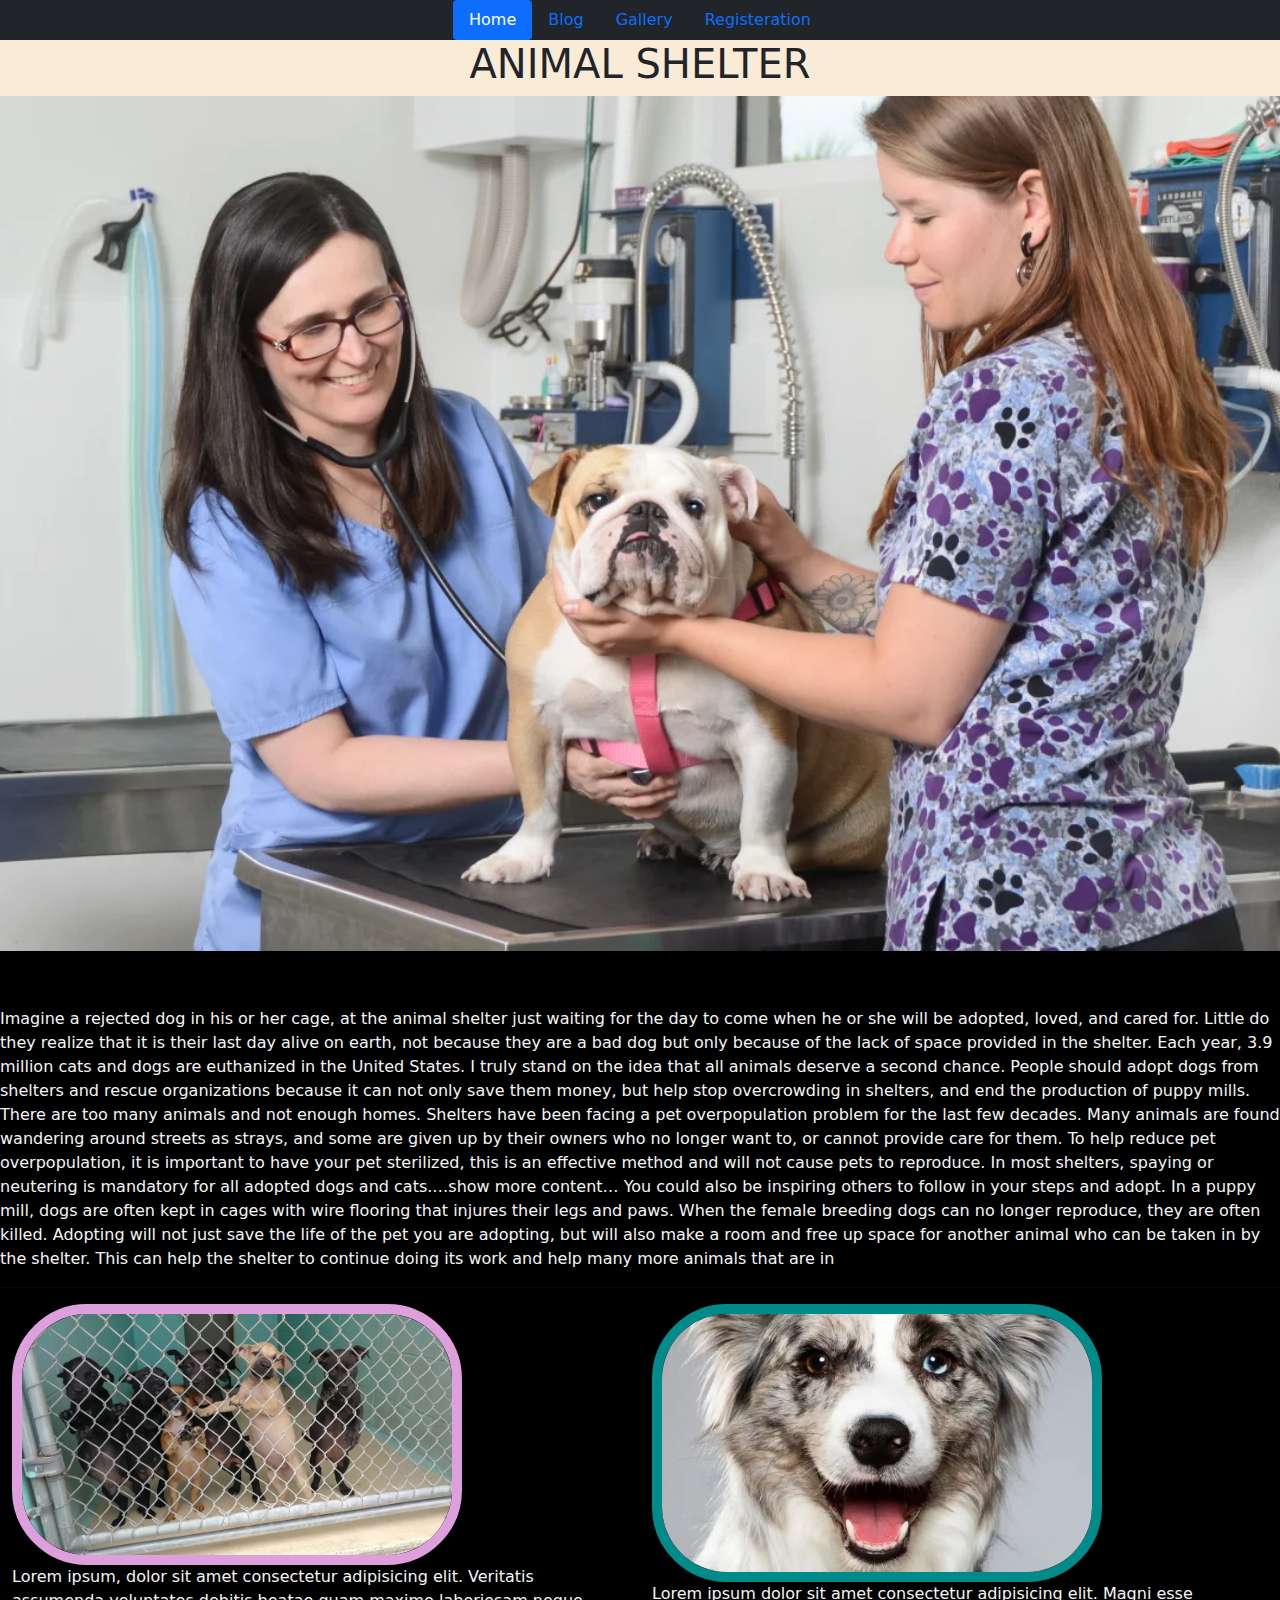
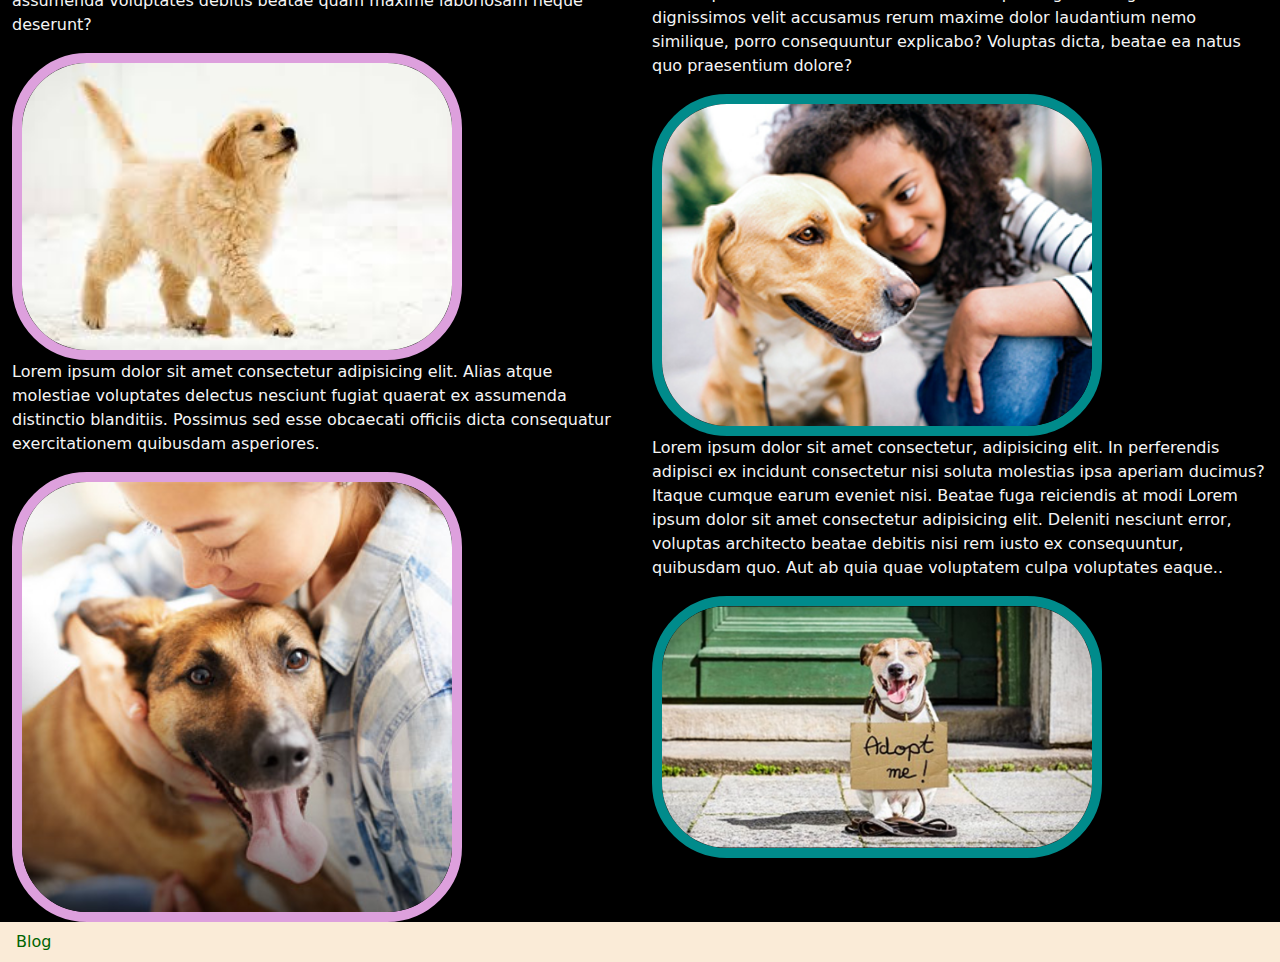
<file: index.html>
<!DOCTYPE html>
<html lang="en">

<head>
  <meta charset="UTF-8">
  <meta http-equiv="X-UA-Compatible" content="IE=edge">
  <meta name="viewport" content="width=device-width, initial-scale=1.0">
  <title>Document</title>
  <link rel="stylesheet" href="./css/bootstrap.css">
  <link rel="stylesheet" href="./css/style.css">
</head>

<body style="background-color: antiquewhite;">
  <header>
    <ul class="nav nav-pills justify-content-center bg-light bg-dark">
      <li class="nav-item"><a href="index.html" class="nav-link active">Home</a></li>
      <li class="nav-item"><a href="blog.html" class="nav-link">Blog </a></li>
      <li class="nav-item"><a href="gallery.html" class="nav-link "> Gallery</a></li>
      <li class="nav-item"><a href="registeration.html" class="nav-link">Registeration</a></li>
    </ul>
  </header>

  <h1 style="text-align: center;">ANIMAL SHELTER</h1>
  <section>
    <img src="./img/Animal_Rescue_Coaltion_z9yfsh.webp" alt="">
  </section>



  <footer>
    <h2>Welcome to BenLee Animal Shelter Service</h2>

    <p>Imagine a rejected dog in his or her cage, at the animal shelter just waiting for the day to come when he or she
      will be adopted, loved, and cared for. Little do they realize that it is their last day alive on earth, not
      because they are a bad dog but only because of the lack of space provided in the shelter. Each year, 3.9 million
      cats and dogs are euthanized in the United States. I truly stand on the idea that all animals deserve a second
      chance. People should adopt dogs from shelters and rescue organizations because it can not only save them money,
      but help stop overcrowding in shelters, and end the production of puppy mills.

      There are too many animals and not enough homes. Shelters have been facing a pet overpopulation problem for the
      last few decades. Many animals are found wandering around streets as strays, and some are given up by their owners
      who no longer want to, or cannot provide care for them. To help reduce pet overpopulation, it is important to have
      your pet sterilized, this is an effective method and will not cause pets to reproduce. In most shelters, spaying
      or neutering is mandatory for all adopted dogs and cats.…show more content…
      You could also be inspiring others to follow in your steps and adopt. In a puppy mill, dogs are often kept in
      cages with wire flooring that injures their legs and paws. When the female breeding dogs can no longer reproduce,
      they are often killed. Adopting will not just save the life of the pet you are adopting, but will also make a room
      and free up space for another animal who can be taken in by the shelter. This can help the shelter to continue
      doing its work and help many more animals that are in
    </p>
    <hr>
    <div class="container-fluid">
      <div class="row">
        <div class="col-6 y">
          <img src="./img/dog 3.webp" alt="">
          <p>Lorem ipsum, dolor sit amet consectetur adipisicing elit. Veritatis assumenda voluptates debitis beatae
            quam maxime laboriosam neque deserunt?</p>
          <img src="./img/img dog.jfif" alt="">
          <P>Lorem ipsum dolor sit amet consectetur adipisicing elit. Alias atque molestiae voluptates delectus nesciunt
            fugiat quaerat ex assumenda distinctio blanditiis. Possimus sed esse obcaecati officiis dicta consequatur
            exercitationem quibusdam asperiores.</P>
          <img src="./img/com ani.jpg" alt="">
        </div>
        <div class="col-6 k">
          <img src="./img/d0g4.webp" alt="">
          <p>Lorem ipsum dolor sit amet consectetur adipisicing elit. Magni esse dignissimos velit accusamus rerum
            maxime dolor laudantium nemo similique, porro consequuntur explicabo? Voluptas dicta, beatae ea natus quo
            praesentium dolore?</p>
          <img src="./img/20-homepage-companion_0.jpg" alt="">
          <P>Lorem ipsum dolor sit amet consectetur, adipisicing elit. In perferendis adipisci ex incidunt consectetur
            nisi soluta molestias ipsa aperiam ducimus? Itaque cumque earum eveniet nisi. Beatae fuga reiciendis at
            modi Lorem ipsum dolor sit amet consectetur adipisicing elit. Deleniti nesciunt error, voluptas architecto
            beatae debitis nisi rem iusto ex consequuntur, quibusdam quo. Aut ab quia quae voluptatem culpa voluptates
            eaque..</P>
          <img src="./img/dog1.jpg" alt="">
        </div>
      </div>
    </div>
  </footer>

  <li class="nav-item"><a href="blog.html" class="nav-link" style="color:darkgreen;">Blog</a></li>


  <script src="./js/bootstrap.js"></script>
  <script src="./js/bootstrap.bundle.min.js"></script>
</body>

</html>
</file>
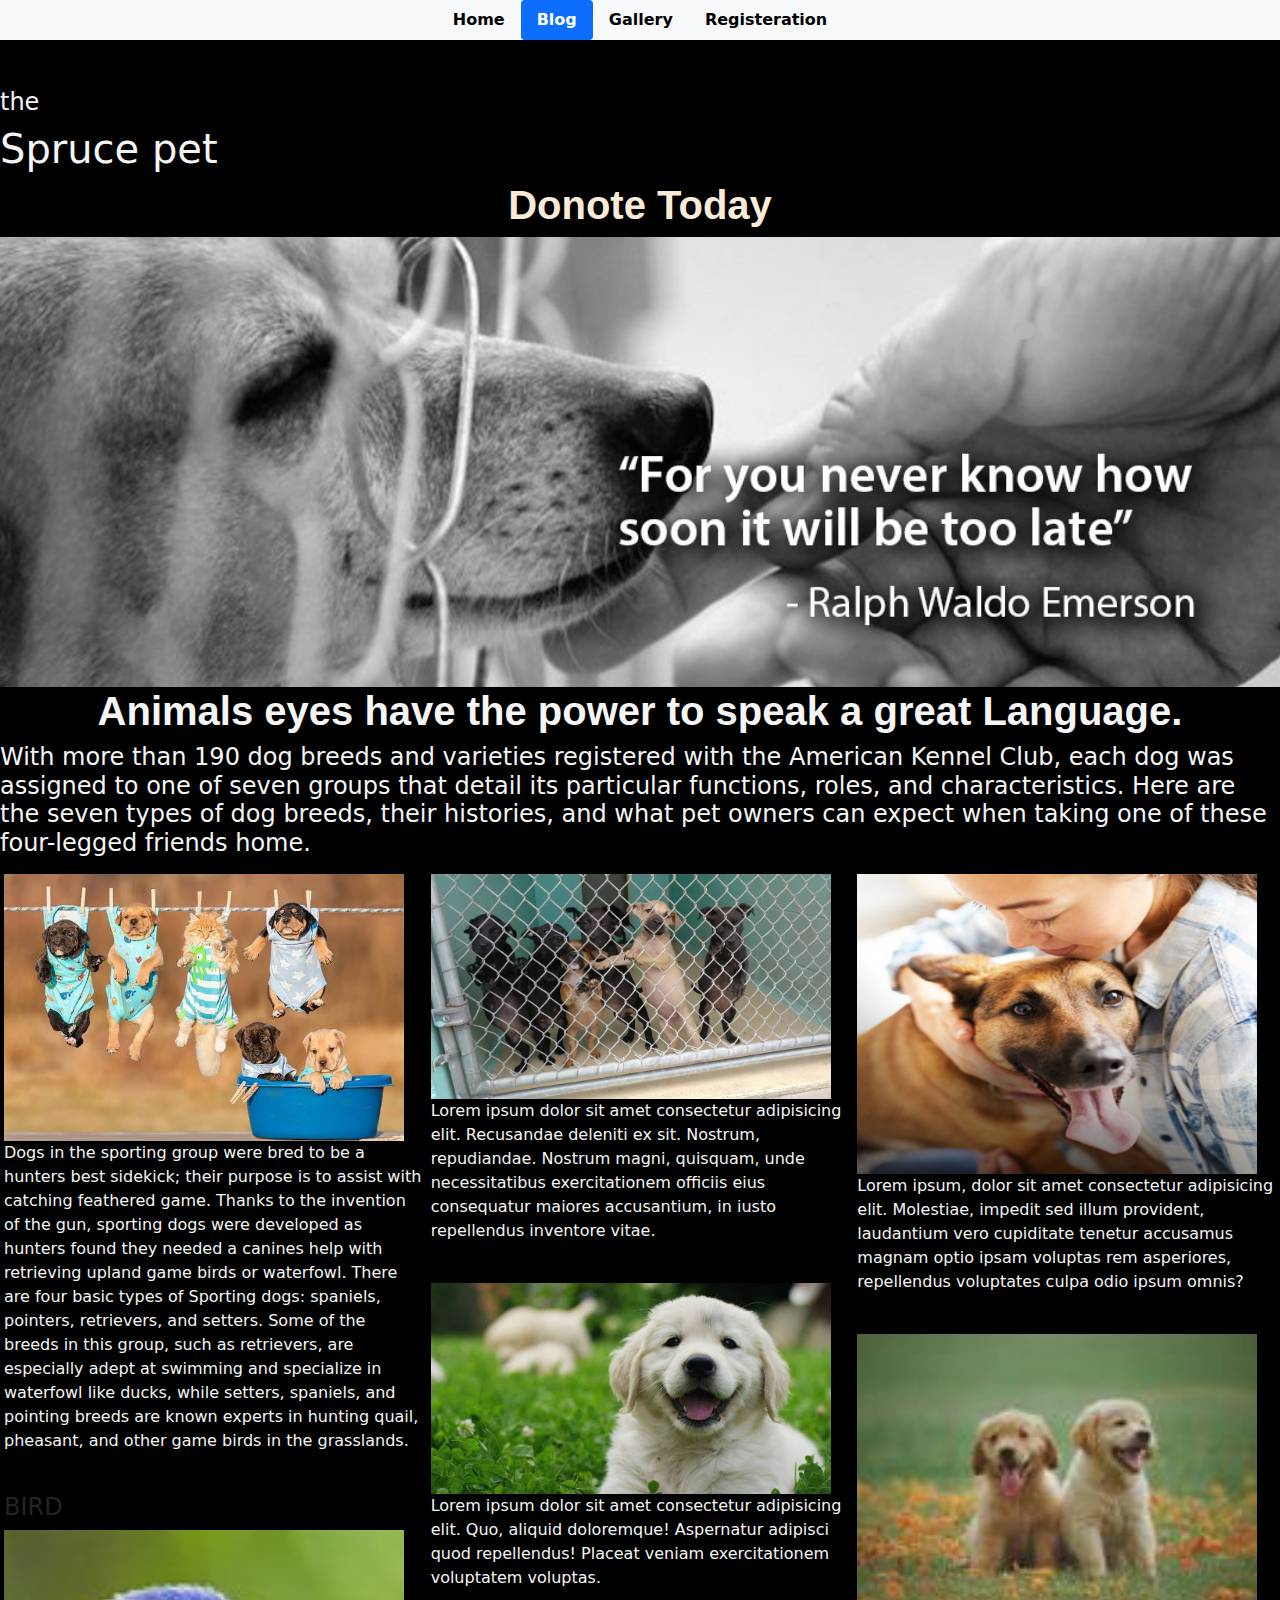
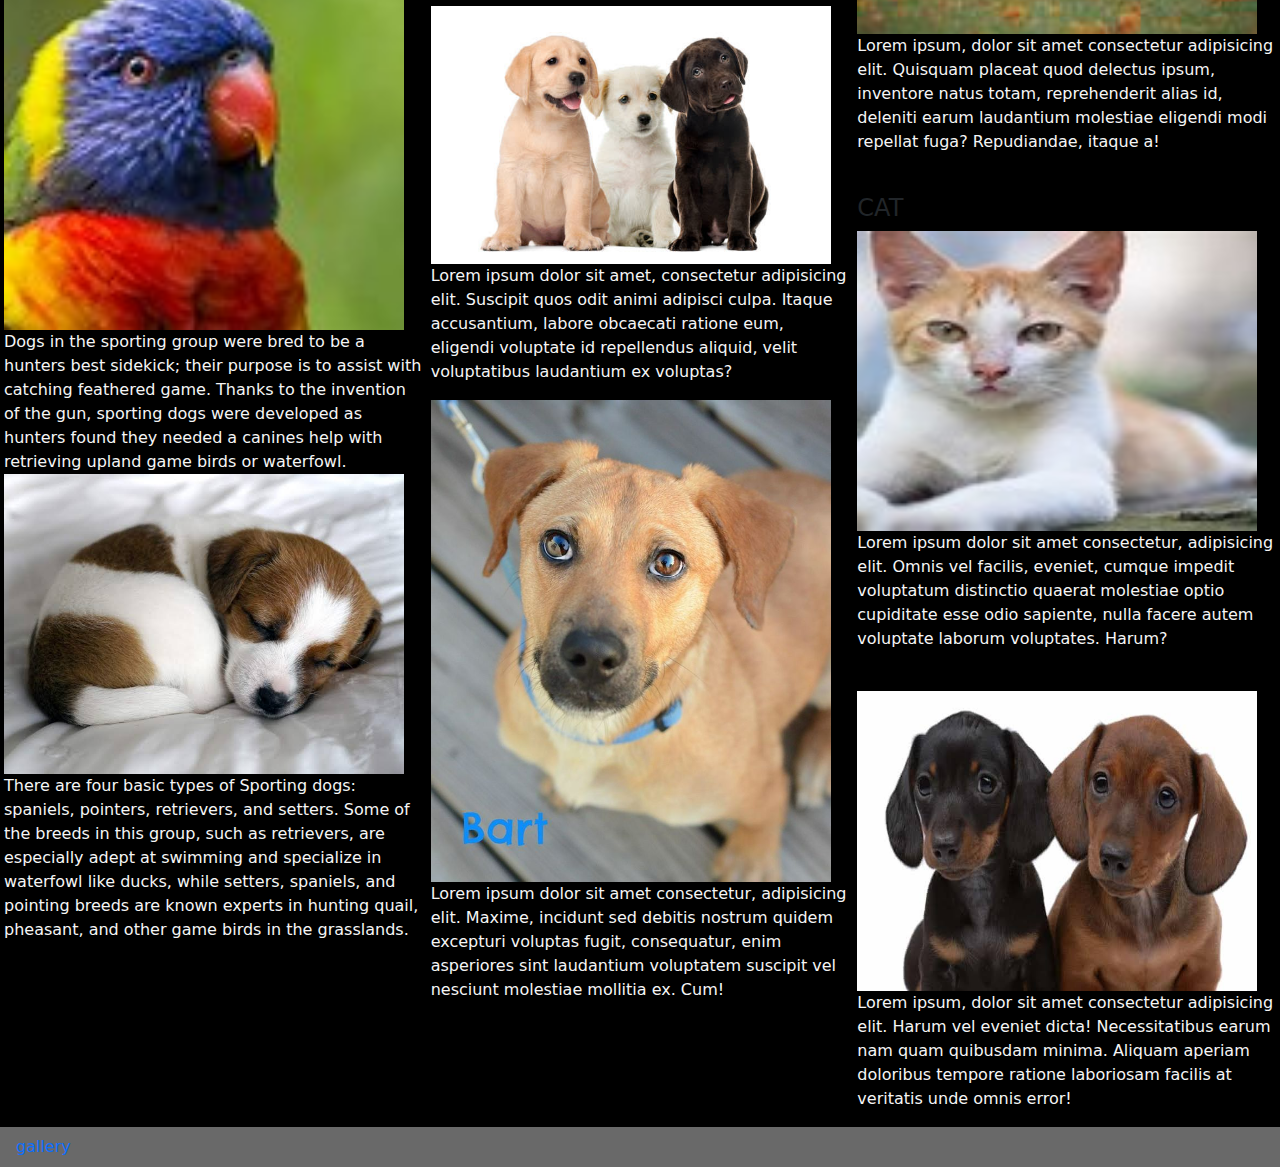
<file: blog.html>
<!DOCTYPE html>
<html lang="en">

<head>
  <meta charset="UTF-8">
  <meta http-equiv="X-UA-Compatible" content="IE=edge">
  <meta name="viewport" content="width=device-width, initial-scale=1.0">
  <title>BENLEE ANIMAL SHELTER WEBSITE</title>
  <link rel="stylesheet" href="./css/bootstrap.css">
  <link rel="stylesheet" href="./css/style.css">
</head>

<body style="background-color:black">
  <header>
    <ul class="nav nav-pills justify-content-center bg-light ko">
      <li class="nav-item"><a href="index.html" class="nav-link ">Home</a></li>
      <li class="nav-item"><a href="blog.html" class="nav-link active">Blog </a></li>
      <li class="nav-item"><a href="gallery.html" class="nav-link"> Gallery</a></li>

      <li class="nav-item"><a href="registeration.html" class="nav-link">Registeration</a></li>
    </ul>
  </header><br><br>
  <h4 style="color: whitesmoke;">the</h4>
  <h1 style="color: whitesmoke;">Spruce pet </h1>
  <h2 style="color: antiquewhite;">Donote Today</h2>
  <img src="./img/animal-rescue-top1.jpg" alt="">

  <h2 style="color: whitesmoke;">Animals eyes have the power to speak a great Language.</h2>
  <h4 style="color: whitesmoke;">With more than 190 dog breeds and varieties registered with the American Kennel Club,
    each dog was assigned to one
    of seven groups that detail its particular functions, roles, and characteristics. Here are the seven types of dog
    breeds, their histories, and what pet owners can expect when taking one of these four-legged friends home.
  </h4>
  <div class="container-fluid">
    <div class="row">
      <div class="col-4 st col-md-4 gx-2 gy-2">
        <img src="./img/IMG_4256.JPG" alt=""><br>
        <p>Dogs in the sporting group were bred to be a hunters best sidekick; their purpose is to assist with catching
          feathered game. Thanks to the invention of the gun, sporting dogs were developed as hunters found they needed
          a canines help with retrieving upland game birds or waterfowl. There are four basic types of Sporting dogs:
          spaniels, pointers, retrievers, and setters. Some of the breeds in this group, such as retrievers, are
          especially adept at swimming and specialize in waterfowl like ducks, while setters, spaniels, and pointing
          breeds are known experts in hunting quail, pheasant, and other game birds in the grasslands.
        </p>
        <br>
        <h4>BIRD</h4>
        <img src="./img/bird.jfif" alt="">
        <p>Dogs in the sporting group were bred to be a hunters best sidekick; their purpose is to assist with catching
          feathered game. Thanks to the invention of the gun, sporting dogs were developed as hunters found they needed
          a canines help with retrieving upland game birds or waterfowl.
          <img src="./img/IMG_4259.JPG" alt="">
          There are four basic types of Sporting dogs: spaniels, pointers, retrievers, and setters. Some of the breeds
          in this group, such as retrievers, are especially adept at swimming and specialize in waterfowl like ducks,
          while setters, spaniels, and pointing breeds are known experts in hunting quail, pheasant, and other game
          birds in the grasslands.
        </p>
        <br>
      </div>
      <div class="col-4 col-md-4 gx-2 gy-2 bl ">
        <img src="./img/dog 3.webp" alt="">
        <p>Lorem ipsum dolor sit amet consectetur adipisicing elit. Recusandae deleniti ex sit. Nostrum, repudiandae.
          Nostrum magni, quisquam, unde necessitatibus exercitationem officiis eius consequatur maiores accusantium, in
          iusto repellendus inventore vitae.</p>
        <br>
        <img src="./img/IMG_4247.JPG" alt="">
        <br>
        <p>Lorem ipsum dolor sit amet consectetur adipisicing elit. Quo, aliquid doloremque! Aspernatur adipisci quod
          repellendus! Placeat veniam exercitationem voluptatem voluptas.</p>
        <img src="./img/IMG_4245.JPG" alt="">
        <p>Lorem ipsum dolor sit amet, consectetur adipisicing elit. Suscipit quos odit animi adipisci culpa. Itaque
          accusantium, labore obcaecati ratione eum, eligendi voluptate id repellendus aliquid, velit voluptatibus
          laudantium ex voluptas?</p>
        <img src="./img/e3c0e8f21a708afd8a0e7868cfaea19f--animal-rescue-animals.jpg" alt="">
        <p>Lorem ipsum dolor sit amet consectetur, adipisicing elit. Maxime, incidunt sed debitis nostrum quidem
          excepturi voluptas fugit, consequatur, enim asperiores sint laudantium voluptatem suscipit vel nesciunt
          molestiae mollitia ex. Cum!</p>
      </div>
      <div class="col-4 col-md-4 gy-2 gx-2 bu">
        <img src="./img/com ani.jpg" alt=""><br>
        <p>Lorem ipsum, dolor sit amet consectetur adipisicing elit. Molestiae, impedit sed illum provident, laudantium
          vero cupiditate tenetur accusamus magnam optio ipsam voluptas rem asperiores, repellendus voluptates culpa
          odio ipsum omnis?</p>
        <br>
        <img src="./img/IMG_4241.PNG" alt="">
        <p>Lorem ipsum, dolor sit amet consectetur adipisicing elit. Quisquam placeat quod delectus ipsum, inventore
          natus totam, reprehenderit alias id, deleniti earum laudantium molestiae eligendi modi repellat fuga?
          Repudiandae, itaque a!</p>
        <br>
        <h4>CAT</h4>
        <img src="./img/cat.jfif" alt="">
        <p>Lorem ipsum dolor sit amet consectetur, adipisicing elit. Omnis vel facilis, eveniet, cumque impedit
          voluptatum distinctio quaerat molestiae optio cupiditate esse odio sapiente, nulla facere autem voluptate
          laborum voluptates. Harum?</p>
        <br>
        <img src="./img/IMG_4258.JPG" alt="">
        <p>Lorem ipsum, dolor sit amet consectetur adipisicing elit. Harum vel eveniet dicta! Necessitatibus earum nam
          quam quibusdam minima. Aliquam aperiam doloribus tempore ratione laboriosam facilis at veritatis unde omnis
          error!</p>
      </div>
    </div>
  </div>
  <li class="nav-item"><a href="gallery.html" class="nav-link" style="background-color: dimgrey">gallery</a></li>
  <script src="./js/bootstrap.js"></script>
  <script src="./js/bootstrap.bundle.min.js"></script>
</body>

</html>
</file>
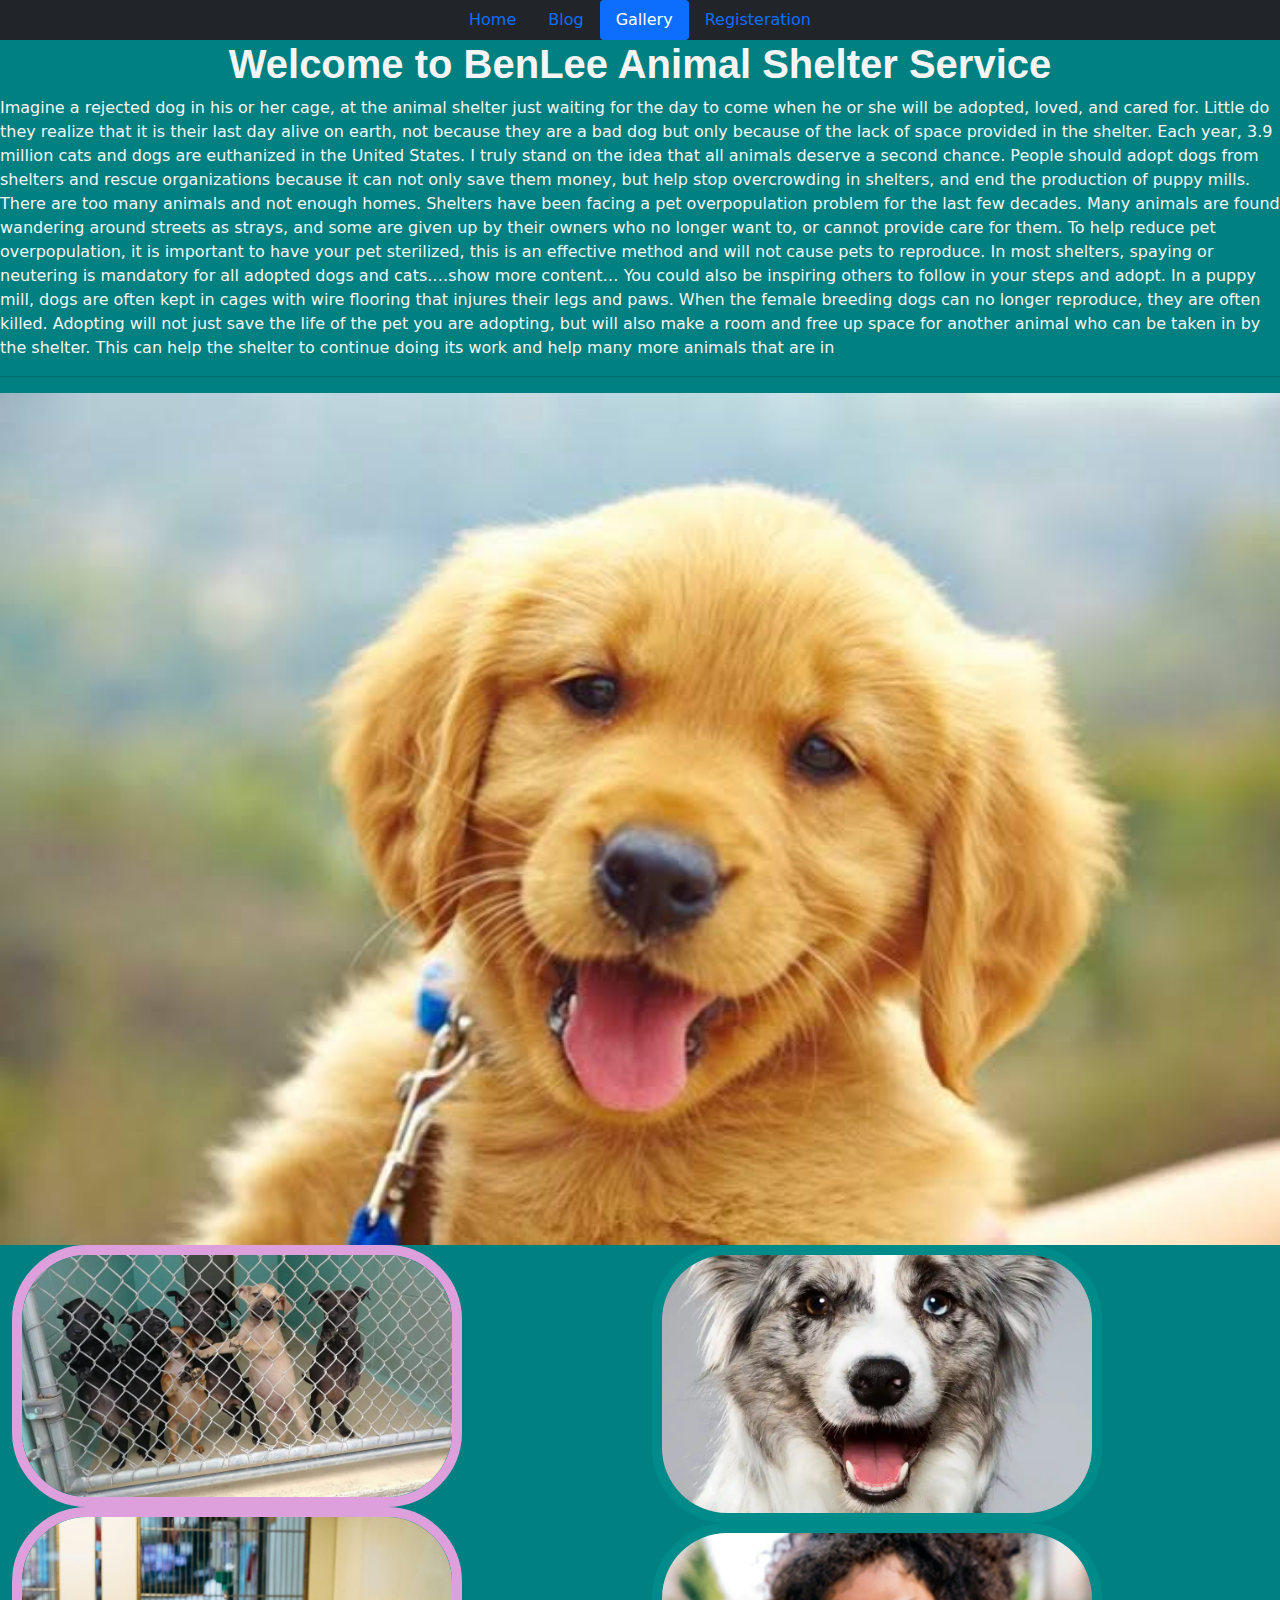
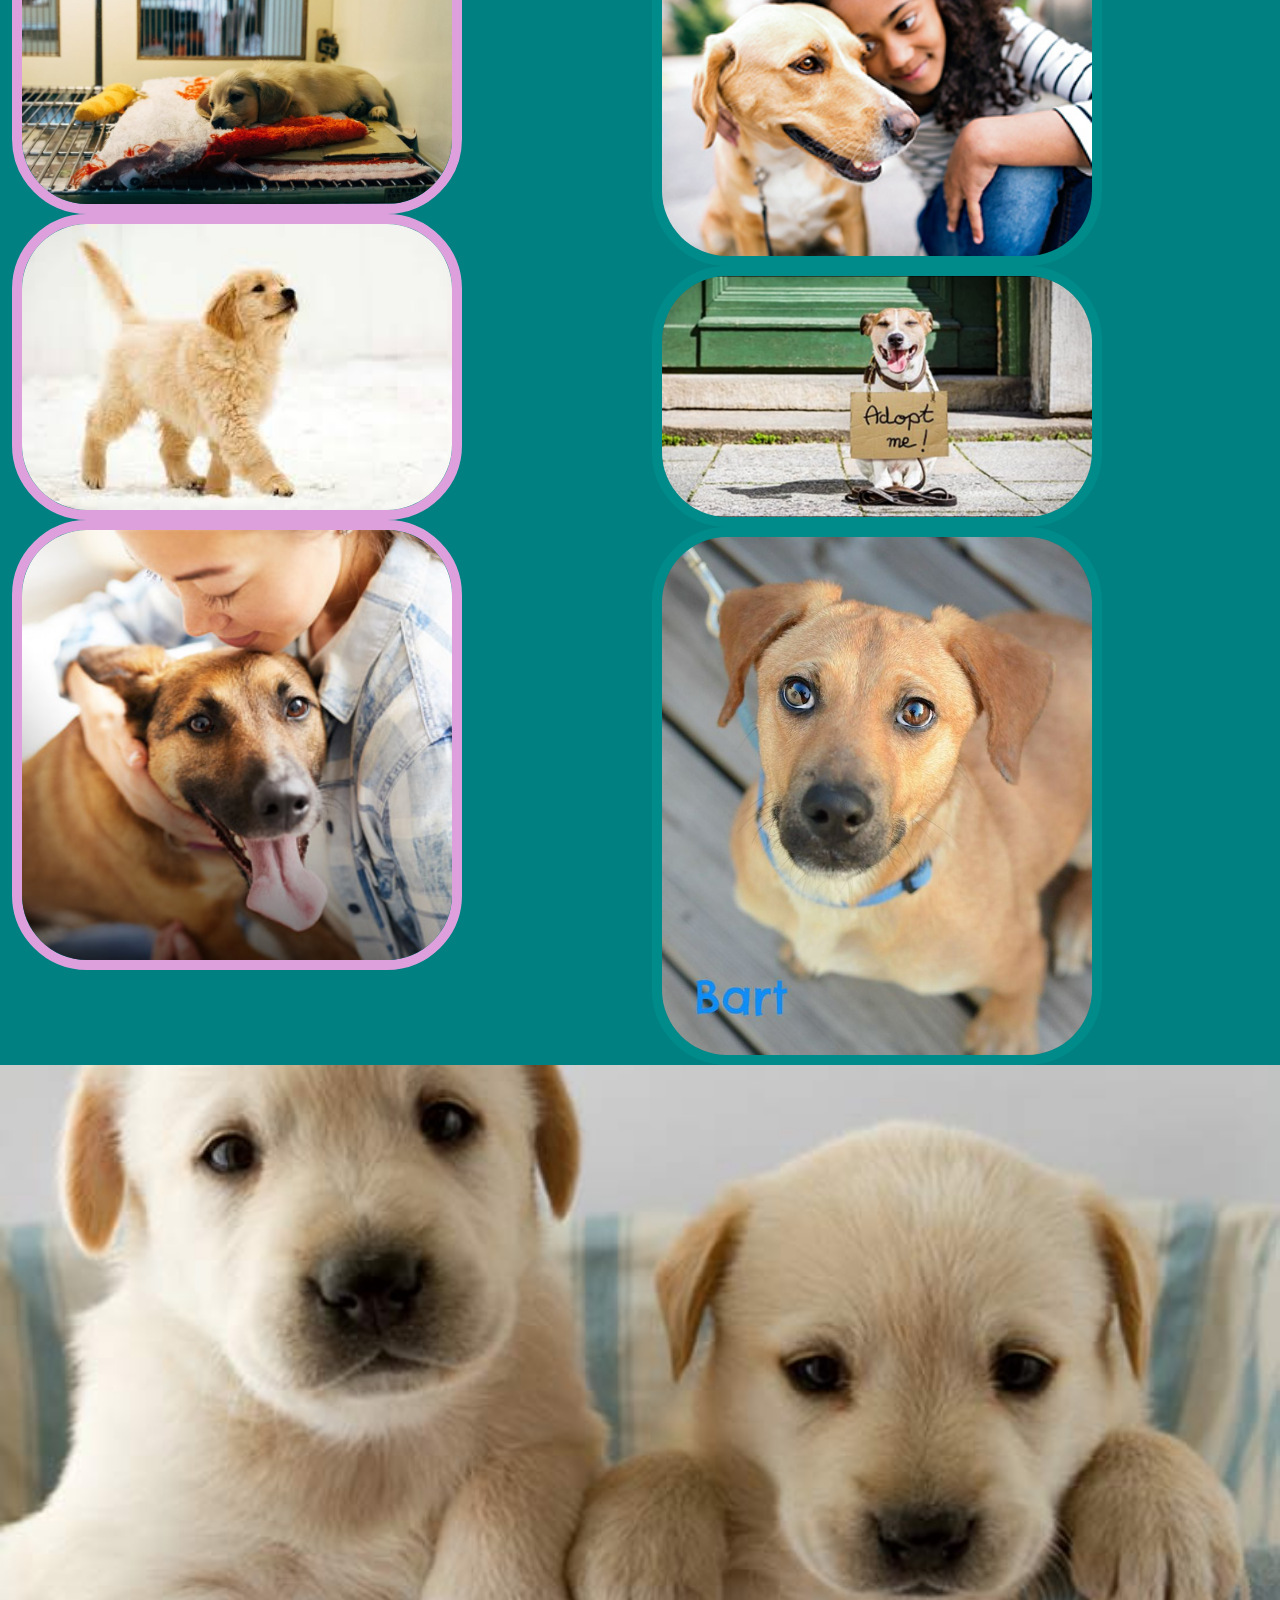
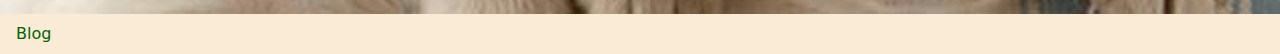
<file: gallery.html>
<!DOCTYPE html>
<html lang="en">

<head>
  <meta charset="UTF-8">
  <meta http-equiv="X-UA-Compatible" content="IE=edge">
  <meta name="viewport" content="width=device-width, initial-scale=1.0">
  <title>Document</title>
  <link rel="stylesheet" href="./css/bootstrap.css">
  <link rel="stylesheet" href="./css/style.css">
</head>

<body style="background-color: antiquewhite;">
  <header>
    <ul class="nav nav-pills justify-content-center bg-light bg-dark">
      <li class="nav-item"><a href="index.html" class="nav-link ">Home</a></li>
      <li class="nav-item"><a href="blog.html" class="nav-link">Blog </a></li>
      <li class="nav-item"><a href="gallery.html" class="nav-link active"> Gallery</a></li>
      <li class="nav-item"><a href="registeration.html" class="nav-link ">Registeration</a></li>
    </ul>
  </header>



  <footer class="l">
    <h2 class="m">Welcome to BenLee Animal Shelter Service</h2>

    <p>Imagine a rejected dog in his or her cage, at the animal shelter just waiting for the day to come when he or she
      will be adopted, loved, and cared for. Little do they realize that it is their last day alive on earth, not
      because they are a bad dog but only because of the lack of space provided in the shelter. Each year, 3.9 million
      cats and dogs are euthanized in the United States. I truly stand on the idea that all animals deserve a second
      chance. People should adopt dogs from shelters and rescue organizations because it can not only save them money,
      but help stop overcrowding in shelters, and end the production of puppy mills.

      There are too many animals and not enough homes. Shelters have been facing a pet overpopulation problem for the
      last few decades. Many animals are found wandering around streets as strays, and some are given up by their owners
      who no longer want to, or cannot provide care for them. To help reduce pet overpopulation, it is important to have
      your pet sterilized, this is an effective method and will not cause pets to reproduce. In most shelters, spaying
      or neutering is mandatory for all adopted dogs and cats.…show more content…
      You could also be inspiring others to follow in your steps and adopt. In a puppy mill, dogs are often kept in
      cages with wire flooring that injures their legs and paws. When the female breeding dogs can no longer reproduce,
      they are often killed. Adopting will not just save the life of the pet you are adopting, but will also make a room
      and free up space for another animal who can be taken in by the shelter. This can help the shelter to continue
      doing its work and help many more animals that are in
    </p>
    <hr>
    <img src="./img/IMG_4248.JPG" alt="">
    <div class="container-fluid">
      <div class="row">
        <div class="col-6 y">
          <img src="./img/dog 3.webp" alt="">
          <img src="./img/markus-winkler-PcKhVNNyEio-unsplash-1024x683.jpg" alt="">

          <img src="./img/img dog.jfif" alt="">

          <img src="./img/com ani.jpg" alt="">
        </div>
        <div class="col-6 k">
          <img src="./img/d0g4.webp" alt="">

          <img src="./img/20-homepage-companion_0.jpg" alt="">
          <img src="./img/dog1.jpg" alt="">
          <img src="./img/e3c0e8f21a708afd8a0e7868cfaea19f--animal-rescue-animals.jpg" alt="">
        </div>
      </div>
    </div>
    <img src="./img/companion-animals.jpg" alt="">

  </footer>

  <li class="nav-item"><a href="blog.html" class="nav-link" style="color:darkgreen;">Blog</a></li>


  <script src="./js/bootstrap.js"></script>
  <script src="./js/bootstrap.bundle.min.js"></script>
</body>

</html>
</file>
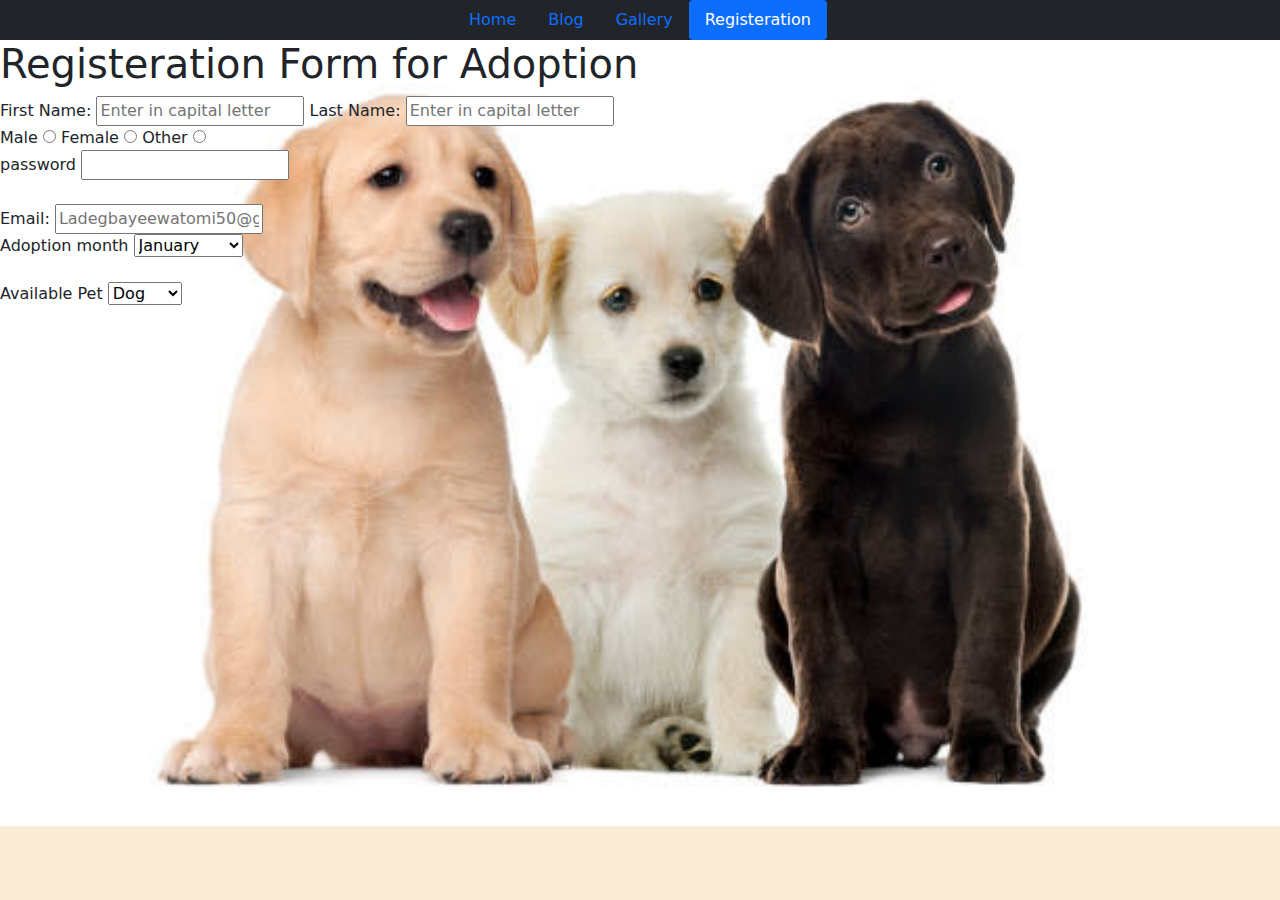
<file: registeration.html>
<!DOCTYPE html>
<html lang="en">

<head>
  <meta charset="UTF-8">
  <meta http-equiv="X-UA-Compatible" content="IE=edge">
  <meta name="viewport" content="width=device-width, initial-scale=1.0">
  <title>Document</title>
  <link rel="stylesheet" href="./css/bootstrap.css">
  <link rel="stylesheet" href="./css/style.css">
</head>

<body style="background-color: antiquewhite; background-image: url(./img/IMG_4245.JPG);" class="rt">
  <header>
    <ul class="nav nav-pills justify-content-center bg-light bg-dark">
      <li class="nav-item"><a href="index.html" class="nav-link ">Home</a></li>
      <li class="nav-item"><a href="blog.html" class="nav-link">Blog </a></li>
      <li class="nav-item"><a href="gallery.html" class="nav-link "> Gallery</a></li>
      <li class="nav-item"><a href="registeration.html" class="nav-link active">Registeration</a></li>
    </ul>
  </header>
  <h1>Registeration Form for Adoption</h1>
  <div id="reg-form">
    <form action="" method="">
      <label for="First Name"> First Name:</label>
      <input type="text" name="First Name" placeholder="Enter in capital letter">



      <label for="First Name"> Last Name:</label>
      <input type="text" name="last Name" placeholder="Enter in capital letter">

      <div>
        <label for="gender-male">Male</label>
        <input type="radio" name="gender-choice" value="choice-1">

        <label for="gender-female">Female</label>
        <input type="radio" name="gender-choice" value="choice-2">

        <label for="gender-Other">Other</label>
        <input type="radio" name="gender-choice" value="choice-3">
      </div>


      <div>
        <label for="password">password</label>
        <input type="password" name="password">

      </div><br>

      <div>
        <label for="Email">Email:</label>
        <input type="email" name="email" placeholder="Ladegbayeewatomi50@gmail.com">
      </div>

      <div>
        <label for="month">Adoption month</label>
        <select name="month">
          <option value="jan">January</option>
          <option value="feb"></option>
          <option value="march">March</option>
          <option value="april"></option>
          <option value="may"></option>
          <option value="june">June</option>
          <option value="july"></option>
          <option value="aug"></option>
          <option value="sept">september</option>
          <option value="oct"></option>
          <option value="nov"></option>
          <option value="dec">December</option>

        </select>
      </div><br>

      <div>
        <label for="Availiable pet to Adopt"> Available Pet </label>
        <select name=" Available pet">
          <option value="Dog">Dog</option>
          <option value="Cat">Cat</option>
          <option value="Rabbit">Rabbit</option>
          <option value="puppy">puppy</option>


        </select>



      </div>





    </form>
  </div>


  <script src="./js/bootstrap.js"></script>
  <script src="./js/bootstrap.bundle.min.js"></script>
</body>

</html>
</file>
<file: css/style.css>
section img{
 width:  100%; 
 background-repeat: no-repeat;
 background-size: cover;
}
.y img{
  width: 450px;
  border-radius: 75px;
  border-style: solid;
  border-color: plum;
  border-width: 10px;
}
.k img{
  width:450px ;
border-radius: 75px;
border-style: solid;
border-width: 10px;
border-color: darkcyan;
}
footer{
  background-color: black;
}
h2{
color: whitesmoke;
font-weight: bold;
text-align: center;
}
p{
  color: whitesmoke;
}

h2{
   color: black;
  font-family: 'Trebuchet MS', 'Lucida Sans Unicode', 'Lucida Grande', 'Lucida Sans', Arial, sans-serif;
  font-weight:bolder ;
  font-size: 40px;
  background-color: ;
}
.st img{
  width: 400px;
} 
.bl img{
  width: 400px;
}
.bu img{
  width: 400px;
  height: 300px;
  border: 15px;
}
img{
  width: 100%;

}
.ko li a{
  color: black;
  font-weight: bold;
  font-size: medium;
}
.m{
  color: whitesmoke;
}
.l{
  background-color: teal;
}
.rt {
background-repeat: no-repeat;
background-size: cover;
}
</file>
